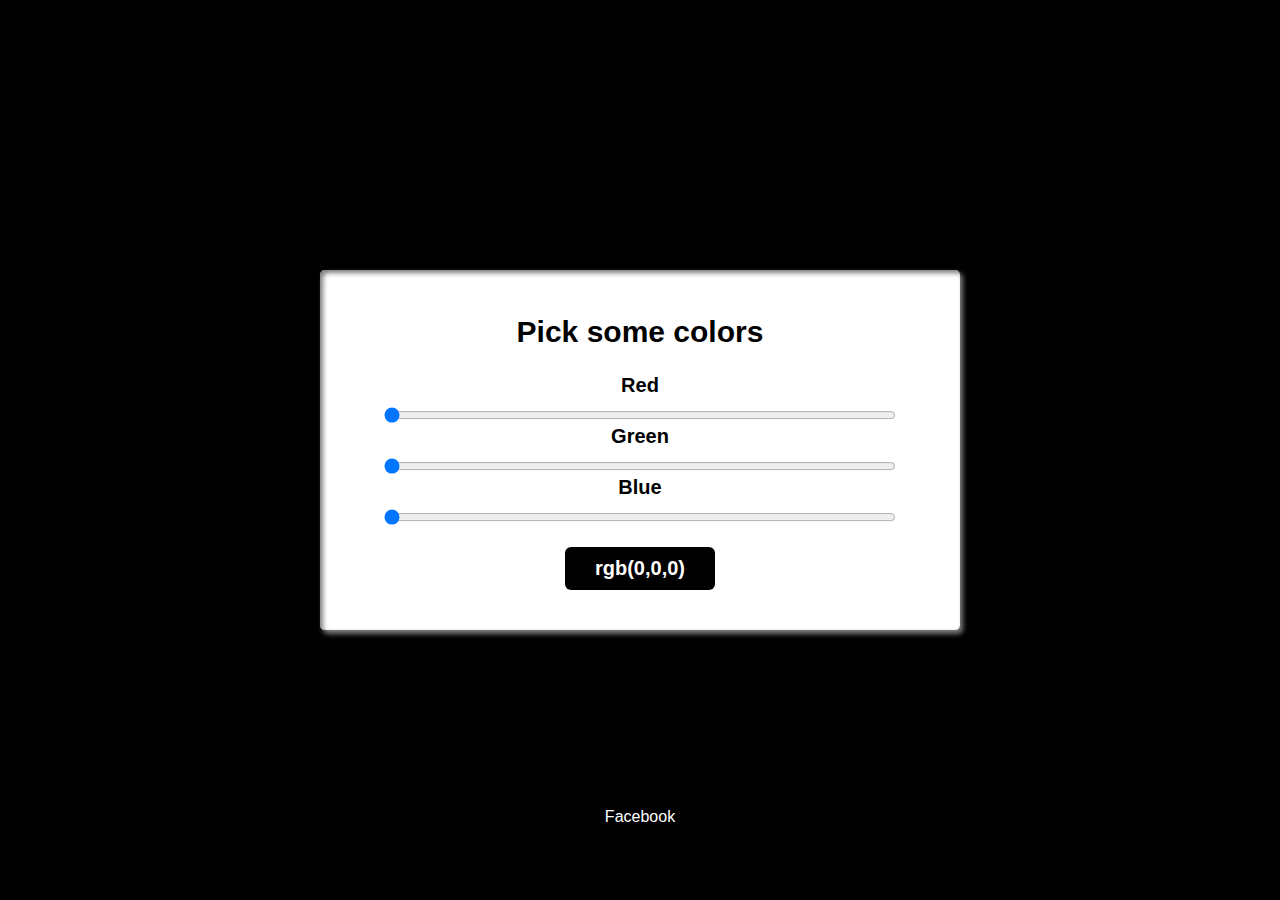
<file: index.html>
<!DOCTYPE html>
<html>
  <head>
    <link rel="stylesheet" type="text/css" href="style.css">
    <title>Color Picker</title>
  </head>
  <body>
    <div class="container">
        <h2>Pick some colors</h2>
      <div class="wrapper">
        <p id="first">Red</p><input type="range" min="0" max="255" value="0" id="red" oninput="colors()">
      </div>
      <div class="wrapper">
        <p id="second">Green</p><input type="range" min="0" max="255" value="0" id="green" oninput="colors()">
      </div>
      <div class="wrapper">
        <p id="third">Blue</p><input type="range" min="0" max="255" value="0" id="blue" oninput="colors()">
      </div>
      <span id="output">rgb(0,0,0)</span>
    </div>
    <a href="https://www.facebook.com/johnrusselljames" target="_blank">Facebook</a>
    <script>
    function colors() {
    var red = document.getElementById("red").value;
    // var first = document.getElementById("first");
    var green = document.getElementById("green").value;
    var blue = document.getElementById("blue").value;
    document.body.style.backgroundColor = 'rgb('+red+','+green+','+blue+')';
    document.getElementById("output").innerHTML = 'rgb('+red+','+green+','+blue+')';
    document.getElementById("output").style.backgroundColor = 'rgb('+red+','+green+','+blue+')';
    document.getElementById("first").innerHTML = 'Red '+red;
    document.getElementById("first").style.color = 'rgb('+red+','+0+','+0+')';
    document.getElementById("second").innerHTML = 'Green '+green;
    document.getElementById("second").style.color = 'rgb('+0+','+green+','+0+')';
    document.getElementById("third").innerHTML = 'Blue '+blue;
    document.getElementById("third").style.color = 'rgb('+0+','+0+','+blue+')';
    }
    </script>
  </body>
</html>
</file>
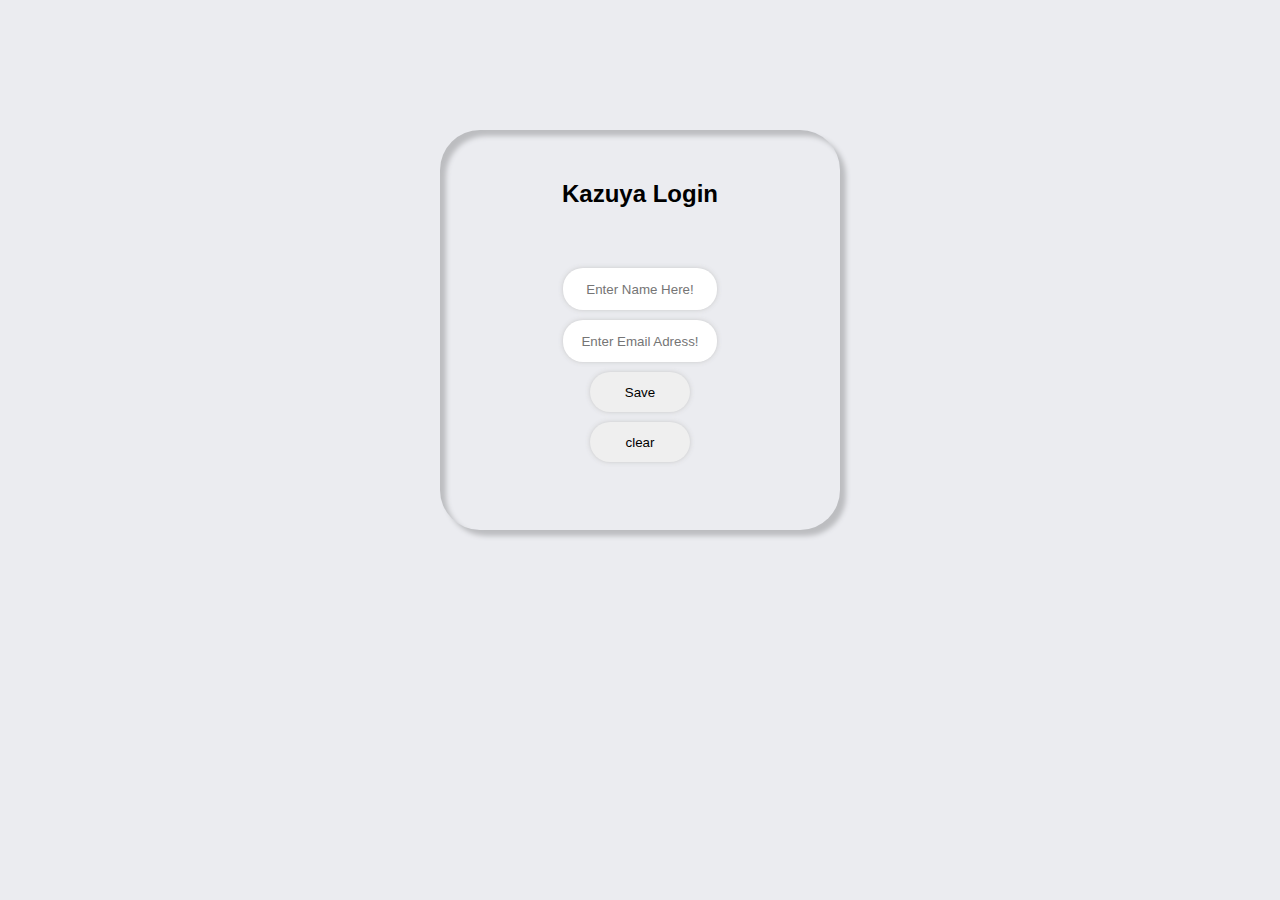
<file: login.html>
<!DOCTYPE html>

<html>
<head>
    <title>Project</title>
    <link rel="stylesheet" href="login.css" />
</head>
<body>    
  <div class="all">
        <div class="first">
    <h2>Kazuya Login</h2>
    <form  action="index.html" >
        <input type="text" class="name" name="required" placeholder="Enter Name Here!"  required/><br />
        <input type="email" class="email" placeholder="Enter Email Adress!"  required/><br />
        </div>
                <input type="submit" class="save" name="required" value="Save"/>
        </form>
        <form  action="login.html" >
                <input type="submit" class="save" value="clear" />
        </form>
   </div>
</body>
</html>
</file>
<file: style.css>
body {
    background-color: #000000;
  }
  .container {
    background-color: #ffffff;
    position: absolute;
    transform: translate(-50%,-50%);
    left: 50%;
    top: 50%;
    padding: 20px 0;
    width: 50%;
    font-family: sans-serif;
    font-size: 20px;
    font-weight: 700;
    border-radius: 5px;
    display: grid;
    justify-items: center;
    box-shadow: 3px 3px 5px rgb(124, 124, 124),
                  3px 3px 5px rgb(124, 124, 124) inset;
  }
  .wrapper {
    width: 100%;
    text-align: center;
    display: grid;
    justify-items: center;
  }
  input[type="range"]{
    display: inline-block;
    width: 80%;
   /* margin-left: 10px; */
   margin-top: 10px;
  }
  p {
      margin: 0;
  }
  span {
    display: inline-block;
    text-align: center;
    margin: 20px 0;
    background-color: #000000;
    color: white;
    padding: 10px 30px;
    font-size: 20px;
    font-weight: 600;
    border-radius: 6px;
  }
  a {
      text-decoration: none;
      color: white;
      background-color: black;
      padding: 10px 30px;
      position: absolute;
      transform: translate(-50%,-50%);
      left: 50%;
      bottom: 5%;
      border-radius: 10px;
      font-family: sans-serif;
  }
</file>
<file: login.css>
body {
        margin: 0px auto;
        padding: 0px;
        width: 500px;
        height: 800px;
        display: flex;
        text-align: center;
        vertical-align: middle;
        font-family: sans-serif;
        font-weight: bolder;
        background-color: #ebecf0;
}
.all {
        width: 400px;
        height: 400px;
        margin: 0px;
        background-color: red;
        border-radius: 40px;
        position: absolute;
        top: 20%;
        left: 50%;
        transform: translate(-50%, -50px);
        background-color: #ebecf0;
        box-shadow: 6px 6px 5px #bcbdc0, inset 6px 6px 5px #bcbdc0;
}
.first input {
        border: none;
        outline: none;
        border-radius: 20px;
        width: 150px;
        height: 40px;
        text-align: center;
        margin-top: 10px;
        box-shadow: 0px 0px 5px #bcbdc0, 0px 0px 5px #ffffff;
        transition: 0.50s;
}
.first input:focus {
        border: none;
        outline: none;
        border-radius: 20px;
        width: 300px;
        height: 40px;
        text-align: center;
        margin-top: 10px;
        box-shadow: 6px 6px 5px #bcbdc0,
            inset 6px 6px 5px #bcbdc0;
}
.first textarea {
    border: none;
    outline: none;
    border-radius: 20px;
    width: 150px;
    height: 40px;
    text-align: center;
    margin-top: 10px;
    box-shadow: 0px 0px 5px #bcbdc0, 0px 0px 5px #ffffff;
    text-align: center;
    animation: 0.30s;
    transition: 0.50s;
}
.first textarea:focus {
    border: none;
    outline: none;
    border-radius: 20px;
    width: 300px;
    height: 80px;
    text-align: center;
    margin-top: 10px;
    box-shadow: 6px 6px 5px #bcbdc0, inset 6px 6px 5px #bcbdc0;
    text-align: center;
    animation: 0.30s;
    }
.save {
    border: none;
    outline: none;
    border-radius: 20px;
    width: 100px;
    height: 40px;
    text-align: center;
    margin-top: 10px;
    box-shadow: 0px 0px 5px #bcbdc0, 0px 0px 5px #ffffff;
    white-space:nowrap;
}
.save:hover {
    border: none;
    outline: none;
    border-radius: 20px;
    width: 100px;
     height: 40px;
    text-align: center;
    margin-top: 10px;
    box-shadow: 6px 6px 5px #bcbdc0,inset 6px 6px 5px #bcbdc0;
    white-space:nowrap;
}
h2 {
    margin:50px;
}
    
.second form {
    text-align:center;
    display:inline;
}
.all input[type="submit"] {
    white-space:nowrap;
}
</file>
